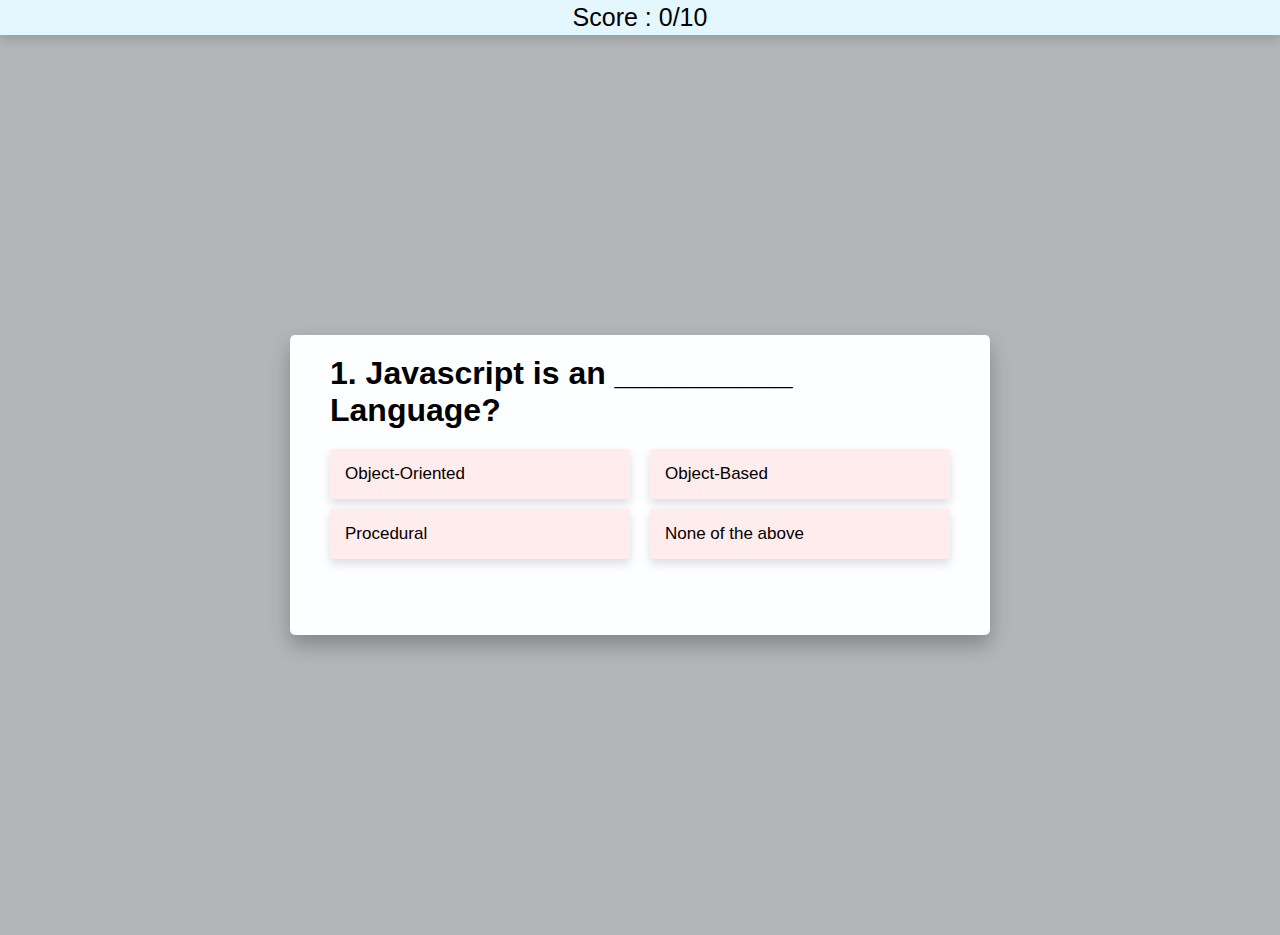
<file: quiz.html>
<!DOCTYPE html>
<html lang="en">

<head>
    <meta charset="UTF-8">
    <meta http-equiv="X-UA-Compatible" content="IE=edge">
    <meta name="viewport" content="width=device-width, initial-scale=1.0">
    <title>Quiz App</title>
    <link rel="stylesheet" type="text/css" href="style.css">
</head>

<body>
    <header>Score : <span id="score">0</span>/10</header>
    <section>
        <div class="container">
        </div>
    </section>
</body>
<script src="quizapp.js">
</script>
</file>
<file: style.css>
* {
    box-sizing: border-box;
    margin: 0;
    outline: none;
}

body {
    background-color: rgb(179, 182, 184);
    font-family: -apple-system, BlinkMacSystemFont, 'Segoe UI', Roboto, Oxygen, Ubuntu, Cantarell, 'Open Sans', 'Helvetica Neue', sans-serif;
}

header {
    text-align: center;
    padding: 3px 0;
    background: rgb(228, 247, 255);
    box-shadow: 0 5px 10px rgba(0, 0, 0, 0.144);
    font-size: 25px;
}

section {
    min-height: 100vh;
    display: flex;
    align-items: center;
    justify-content: center;
}

.container {
    width: 700px;
    background: rgb(252, 254, 255);
    padding: 20px 40px;
    min-height: 300px;
    border-radius: 5px;
    box-shadow: 0 10px 20px rgba(0, 0, 0, 0.267);
}

.container .buttons {
    display: flex;
    flex-wrap: wrap;
    justify-content: space-between;
    margin-top: 20px;
}

.container button {
    border: none;
    cursor: pointer;
    border-radius: 3px;
    box-shadow: 0 5px 10px rgba(0, 0, 0, 0.13);
}

.container .buttons button {
    width: 300px;
    min-height: 50px;
    padding: 10px 15px;
    margin-bottom: 10px;
    background: #ffecec;
    text-align: left;
    font-size: 17px;
}

.newBtn {
    padding: 5px 30px;
    background-color: rgb(206, 241, 255);
    margin-top: 30px;
    font-size: 25px;
    color: #fff;
}


/*Responsive design*/

@media (max-width:679px) {
    section {
        align-items: flex-start;
    }
    .container {
        padding: 20px 10px;
        border-radius: 0;
        min-height: 100vh;
    }
    .container .buttons button {
        width: 100%;
    }
}
</file>
